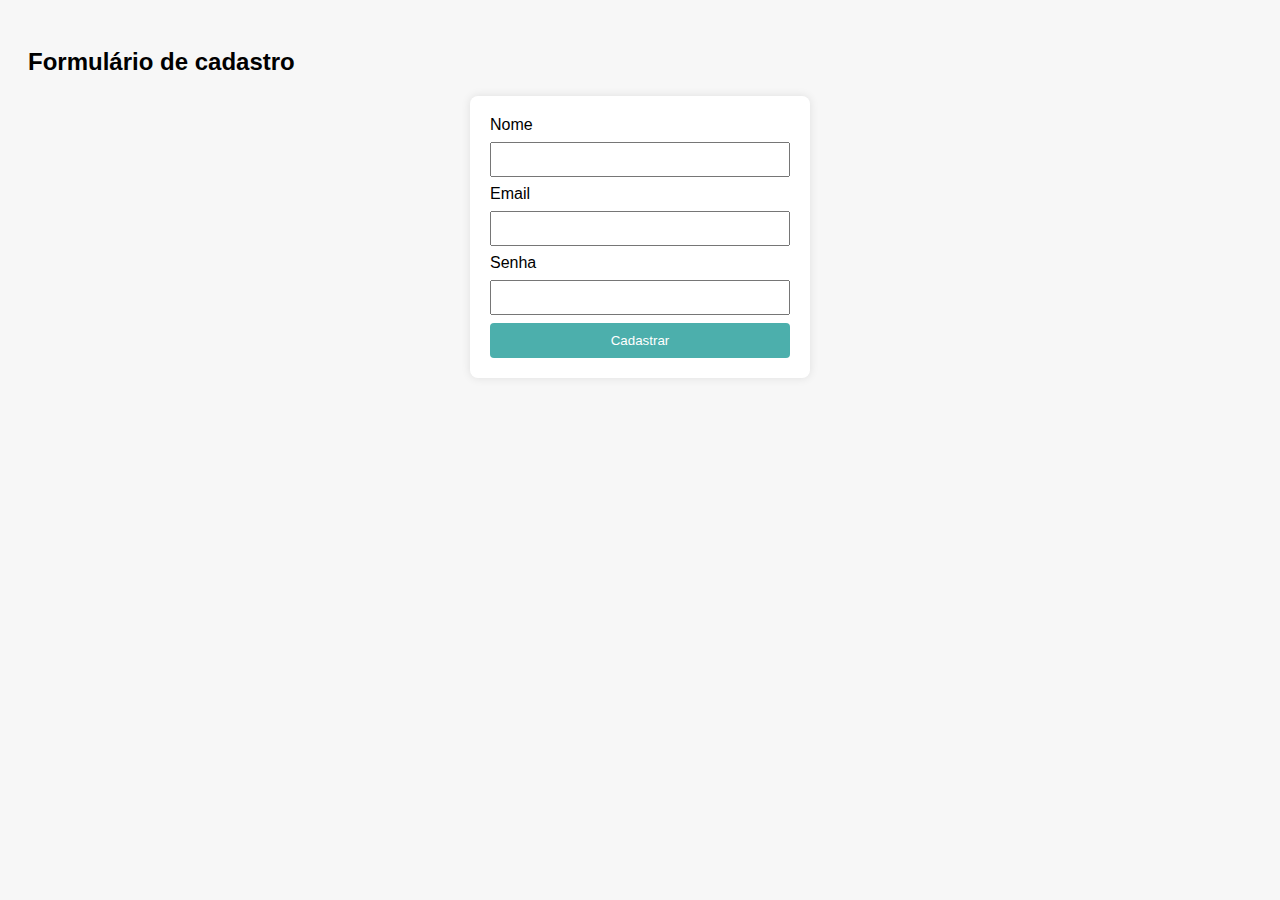
<file: hello/index.html>
<!DOCTYPE html>
<html lang="pt-BR">
<head>
<meta charset="UTF-8">
<title>Formulário de cadastro</title>
<style>
  body {
    font-family: Arial, sans-serif;
    padding: 20px;
    background-color: #f7f7f7;
  }
  form {
    max-width: 300px;
    margin: auto;
    background: #fff;
    padding: 20px;
    border-radius: 8px;
    box-shadow: 0 0 10px rgba(0,0,0,0.1);
  }
  input {
    width: 100%;
    padding: 8px;
    margin: 8px 0;
    box-sizing: border-box;
  }
  button {
    width: 100%;
    padding: 10px;
    background-color: #4cafac;
    color: white;
    border: none;
    border-radius: 4px;
    cursor: pointer;
  }
  button:hover {
background-color: #45a08c;
}
</style>
</head>
<body>

<h2>Formulário de cadastro</h2>

<form action="/cadastrar" method="POST">
<label for="nome">Nome</label>
<input type="text" id="nome" name="nome" required>

<label for="email">Email</label>
<input type="email" id="email" name="email" required>

<label for="senha">Senha</label>
<input type="password" id="senha" name="senha" required>

<button type="submit">Cadastrar</button>
</form>

</body>
</html>
</file>
